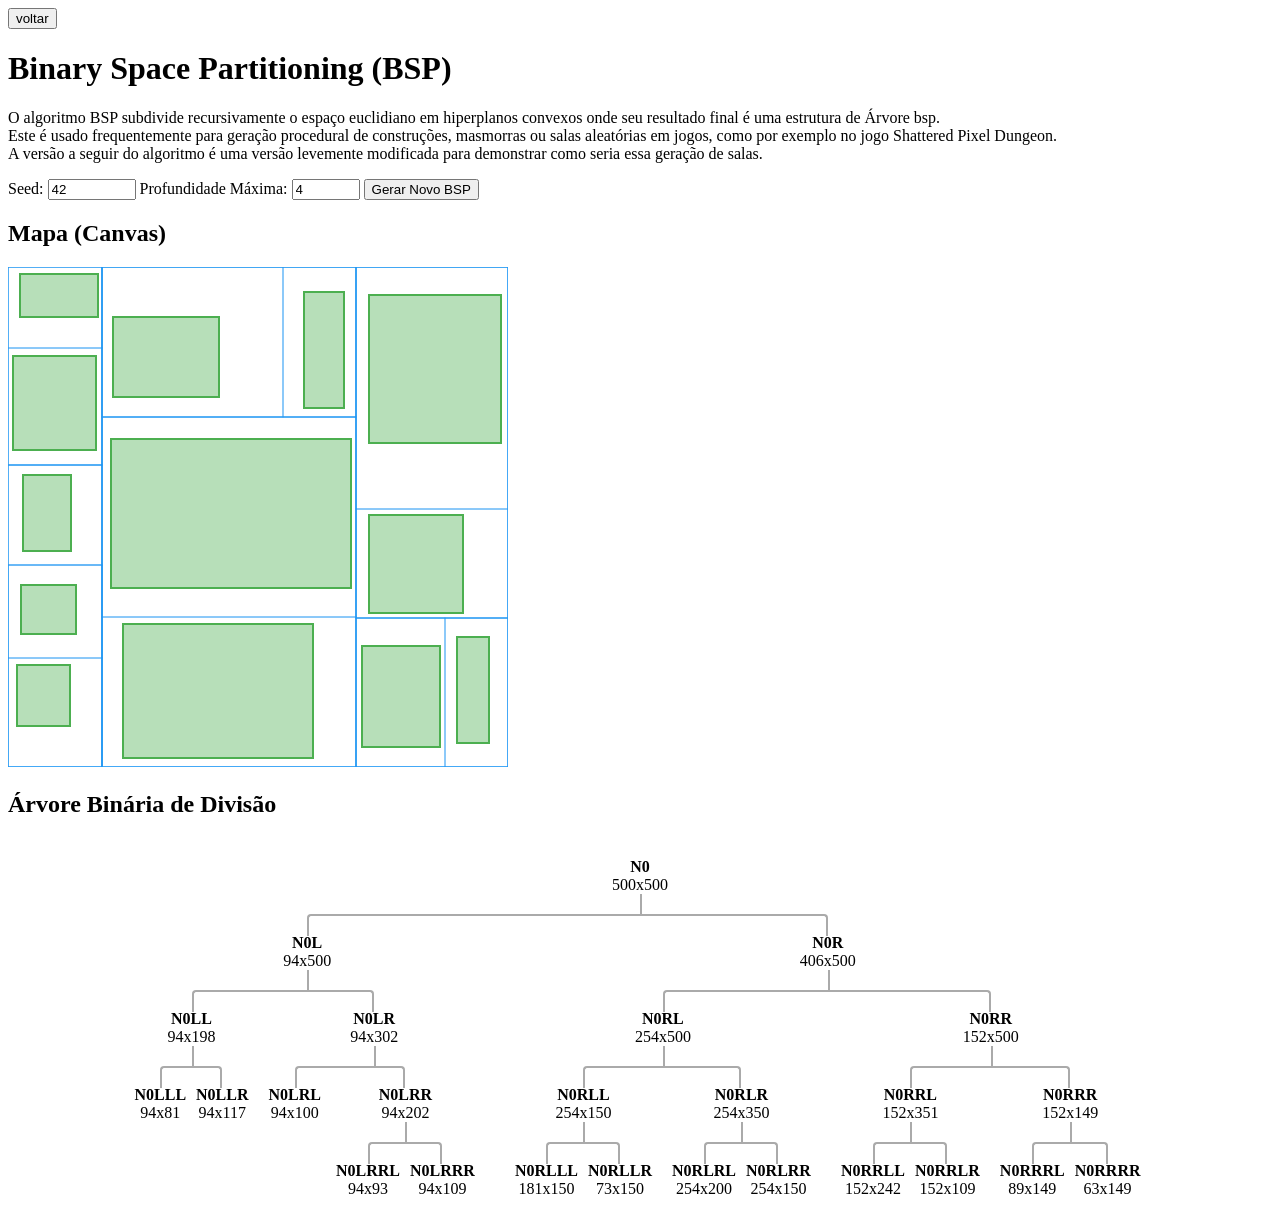
<file: pages/bsp.html>
<!DOCTYPE html>
<html lang="pt-BR">
<head>
    <meta charset="UTF-8">
    <meta name="viewport" content="width=device-width, initial-scale=1.0">
    <title>BSP - Binary Space Partitioning</title>
    <link rel="stylesheet" href="../styles/bsp.css">
</head>
<body>
<a href="../index.html">
    <button> voltar </button>
</a>
    <h1>Binary Space Partitioning (BSP)</h1>
    <p>O algoritmo BSP subdivide recursivamente o espaço euclidiano em hiperplanos convexos onde seu resultado final é uma estrutura de Árvore bsp.<br>
        Este é usado frequentemente para geração procedural de construções, masmorras ou salas aleatórias em jogos, como por exemplo no jogo Shattered Pixel Dungeon.<br>
        A versão a seguir do algoritmo é uma versão levemente modificada para demonstrar como seria essa geração de salas.</p>
    <div class="controls">
        <label for="bsp-seed">Seed:</label>
        <input type="number" id="bsp-seed" value="42" style="width: 80px;">
        <label for="max-depth">Profundidade Máxima:</label>
        <input type="number" id="max-depth" value="4" min="1" max="5" style="width: 60px;">
        <button type="button" id="btn-generate">Gerar Novo BSP</button>
    </div>

    <div class="main-container">
        <!-- Canvas para renderizar as partições e salas -->
        <div class="section">
            <h2>Mapa (Canvas)</h2>
            <canvas id="bsp-canvas" width="500" height="500"></canvas>
        </div>

        <!-- Árvore Binária Gerada -->
        <div class="section">
            <h2>Árvore Binária de Divisão</h2>
            <div id="tree-container" class="tree"></div>
        </div>
    </div>

    <script type="module" src="../scripts/bsp.js"></script>
</body>
</html>
</file>
<file: styles/bsp.css>
/* Contêiner principal da árvore */
.tree {
    overflow-x: auto;
}

/* Listas que organizam os galhos */
.tree ul {
    display: flex;
    justify-content: center;
    position: relative;
    padding-top: 20px;
    padding-left: 0;
    list-style-type: none;
    margin: 0;
}

/* Cada item/nó da árvore */
.tree li {
    float: left;
    text-align: center;
    list-style-type: none;
    position: relative;
    padding: 20px 5px 0 5px;
}

/* Conectores (linhas horizontais e verticais entre os nós) */
.tree li::before, .tree li::after {
    content: '';
    position: absolute;
    top: 0;
    right: 50%;
    border-top: 2px solid #aaa;
    width: 50%;
    height: 20px;
}

.tree li::after {
    right: auto;
    left: 50%;
    border-left: 2px solid #aaa;
}

/* Remove linhas se houver apenas um filho */
.tree li:only-child::after, .tree li:only-child::before {
    display: none;
}

.tree li:only-child {
    padding-top: 0;
}

/* Remove bordas das pontas para fechar os arcos corretamente */
.tree li:first-child::before, .tree li:last-child::after {
    border: none;
}

.tree li:last-child::before {
    border-right: 2px solid #aaa;
    border-radius: 0 4px 0 0;
}

.tree li:first-child::after {
    border-radius: 4px 0 0 0;
}

/* Linha vertical que sobe para o nó pai */
.tree ul ul::before {
    content: '';
    position: absolute;
    top: 0;
    left: 50%;
    border-left: 2px solid #aaa;
    width: 0;
    height: 20px;
}
</file>
